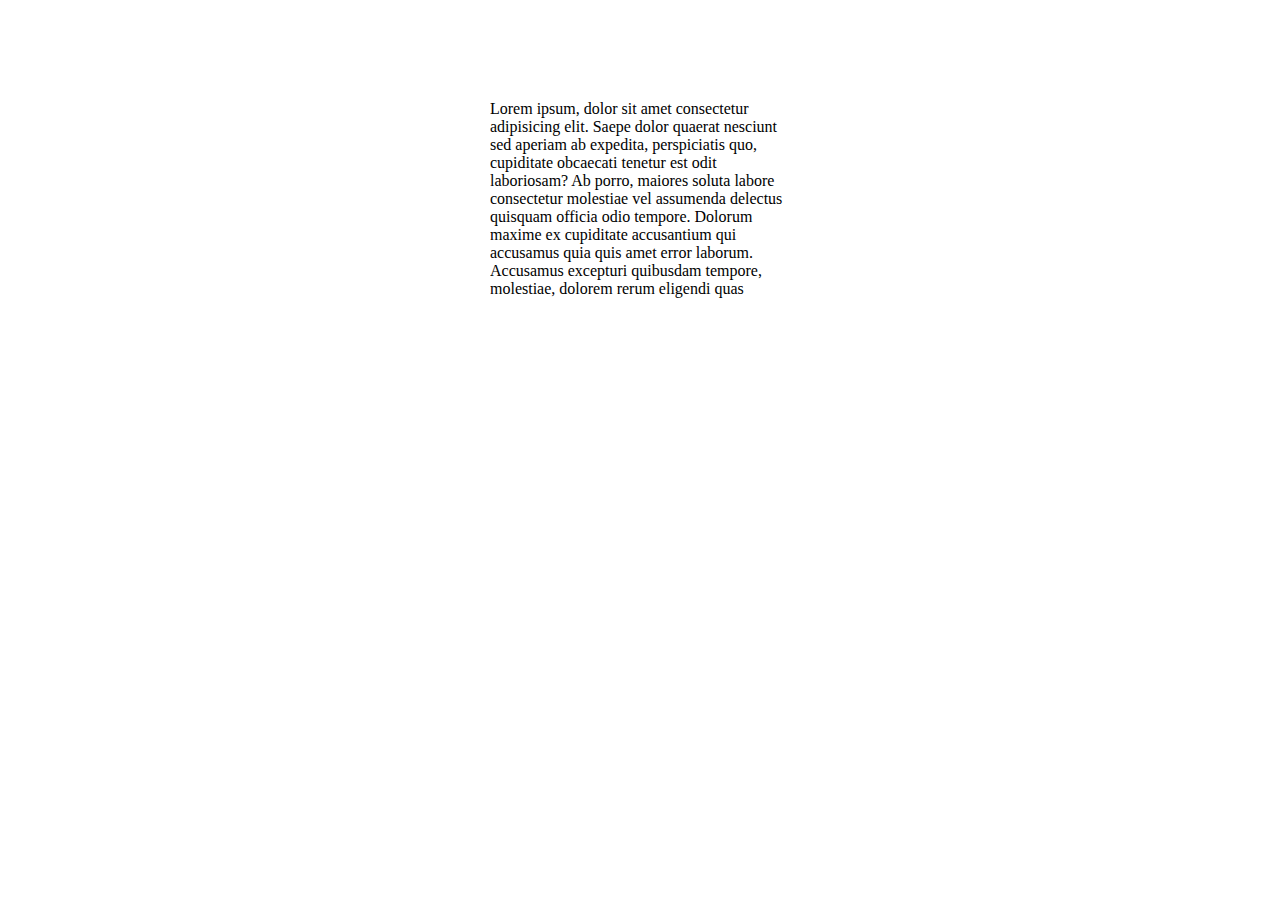
<file: overflow/index.html>
<!DOCTYPE html>
<html>
<head>
    <title>overflow css</title>
    <link rel="stylesheet" href="css/style.css">
</head>
<body>
    <div class="liton"> 
        Lorem ipsum, dolor sit amet consectetur adipisicing elit. Saepe dolor quaerat nesciunt sed aperiam ab expedita, perspiciatis quo, cupiditate obcaecati tenetur est odit 
        laboriosam? Ab porro, maiores soluta labore consectetur molestiae vel assumenda delectus quisquam officia odio tempore. Dolorum maxime ex cupiditate accusantium qui accusamus 
        quia quis amet error laborum. Accusamus excepturi quibusdam tempore, molestiae, dolorem rerum eligendi quas distinctio itaque inventore mollitia saepe optio! Quis pariatur ad 
        laborum voluptate cum in, id inventore debitis iusto! Ducimus quam, cumque dolor rem aut quod autem quas ratione, vel ut sequi omnis eos ea optio non temporibus exercitationem 
        saepe laboriosam odio voluptas fugiat. Dolores, corporis alias beatae minus suscipit culpa porro quo laboriosam. Vitae, expedita. Consequuntur quaerat dignissimos nihil aut 
        expedita enim voluptate hic nostrum, illo deserunt officia eius, voluptatibus fugit sit nam, nemo vero natus iure ea tempore? Quae exercitationem assumenda nisi possimus harum! 
        Quia eaque odio recusandae, nihil, nisi est quibusdam reprehenderit magni accusamus voluptatem pariatur facere ad, deserunt officiis omnis! Modi dolores iste quo unde, delectus 
        esse consequatur fugit, vitae, saepe adipisci minima assumenda exercitationem perspiciatis hic ex autem ullam cupiditate optio velit? Tempore neque cupiditate quo nobis quidem   
    </div>
</body>
</html>
</file>
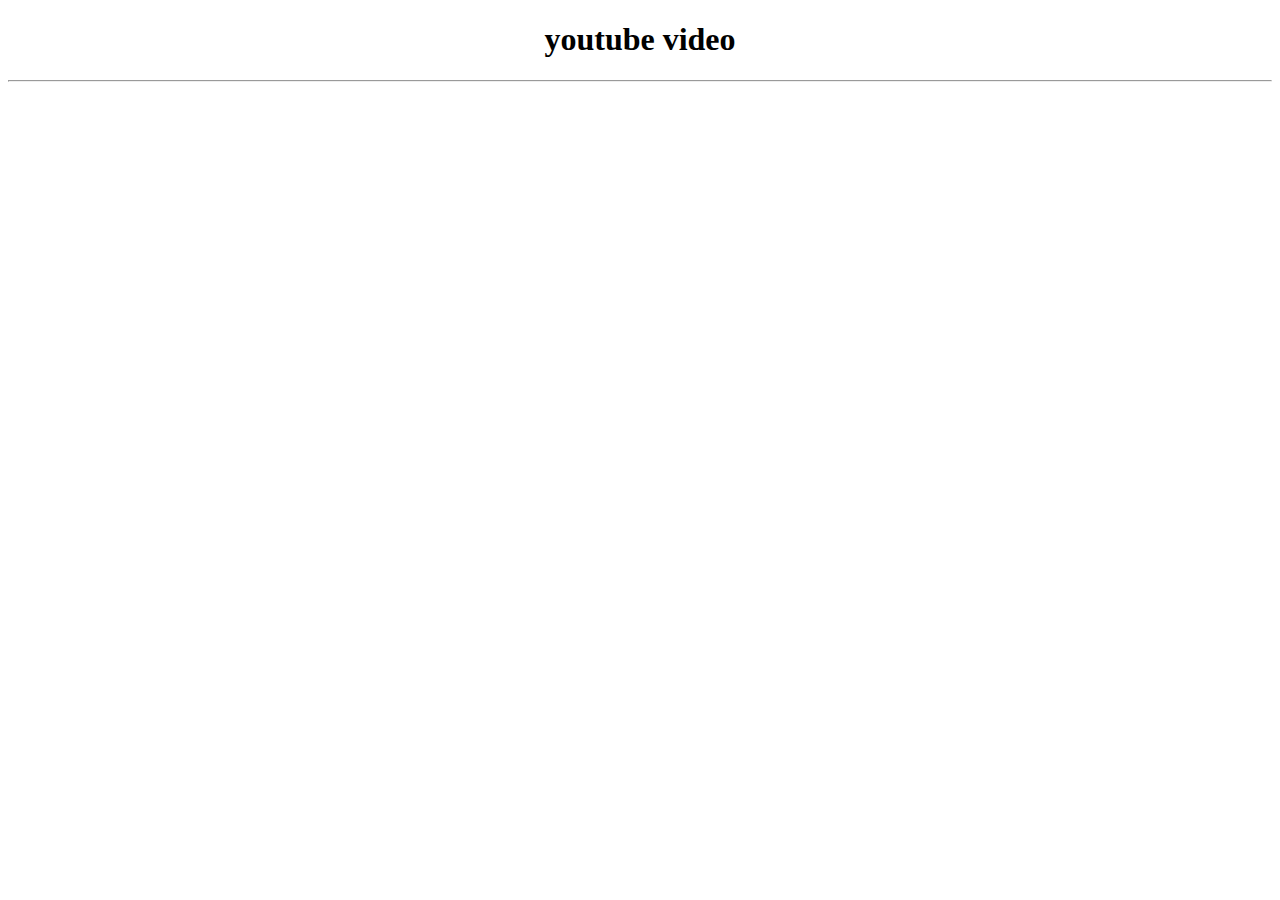
<file: addvideo.html>
<!DOCTYPE html>
<html>
    <head>
        <title>iframe html</title>
    </head>
    <body>
        <h1 align="center">youtube video</h1><hr/>
        <iframe width="560" height="315" src="https://www.youtube.com/embed/c8-4xlGHA-Q" frameborder="0" allow="accelerometer; autoplay; encrypted-media; gyroscope; picture-in-picture" allowfullscreen></iframe>
        <iframe width="560" height="315" src="https://www.youtube.com/embed/hf_F85pJKXc" frameborder="0" allow="accelerometer; autoplay; encrypted-media; gyroscope; picture-in-picture" allowfullscreen></iframe>
    </body>
</html>
</file>
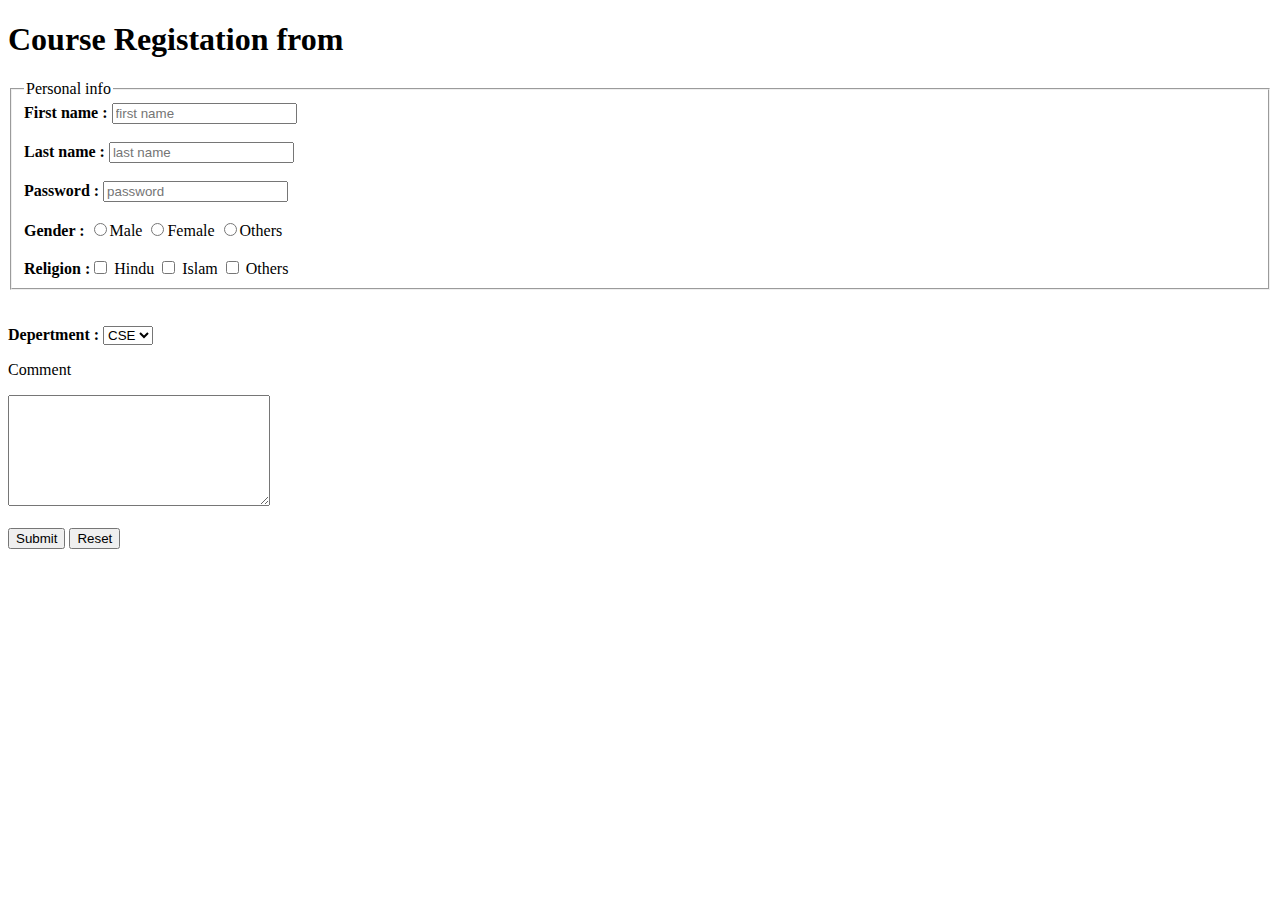
<file: from.html>
<!DOCTYPE html>
<html>
    <head>
        <title>from html</title>
    </head>
    <body>
        <h1>Course Registation from</h1>
        <form>
            <fieldset>
            <legend>Personal info</legend>   
            <b>First name :</b> <input type="text" placeholder="first name" name="textbox1" size="20"><br/><br/>
            <b>Last name :</b> <input type="text" placeholder="last name" name="textbox2"><br/><br/>
            <b>Password :</b> <input type="password" placeholder="password" name="pwd"><br/><br/>
            <b>Gender :</b> <input type="radio" name="gender" value="male">Male
                            <input type="radio" name="gender" value="female">Female
                            <input type="radio" name="gender" value="others">Others <br/><br/>
            <b>Religion :</b><input type="checkbox" name="c1" value="hindu" > Hindu   
                             <input type="checkbox" name="c2" value="islam" > Islam
                             <input type="checkbox" name="c3" value="others" > Others
            </fieldset><br/><br/>

            <b>Depertment :</b>
                <select name="depertment">
                <option>CSE</option>
                <option>EEE</option>
                <option>ME</option>
                <option>BBA</option>
            </select>
            <p>Comment</p>
            <textarea name="t1" rows="7" cols="30"> </textarea><br/><br/>

            <input type="submit" value="Submit">
            <input type="reset" value="Reset">
        </form>
    </body>
</html>
</file>
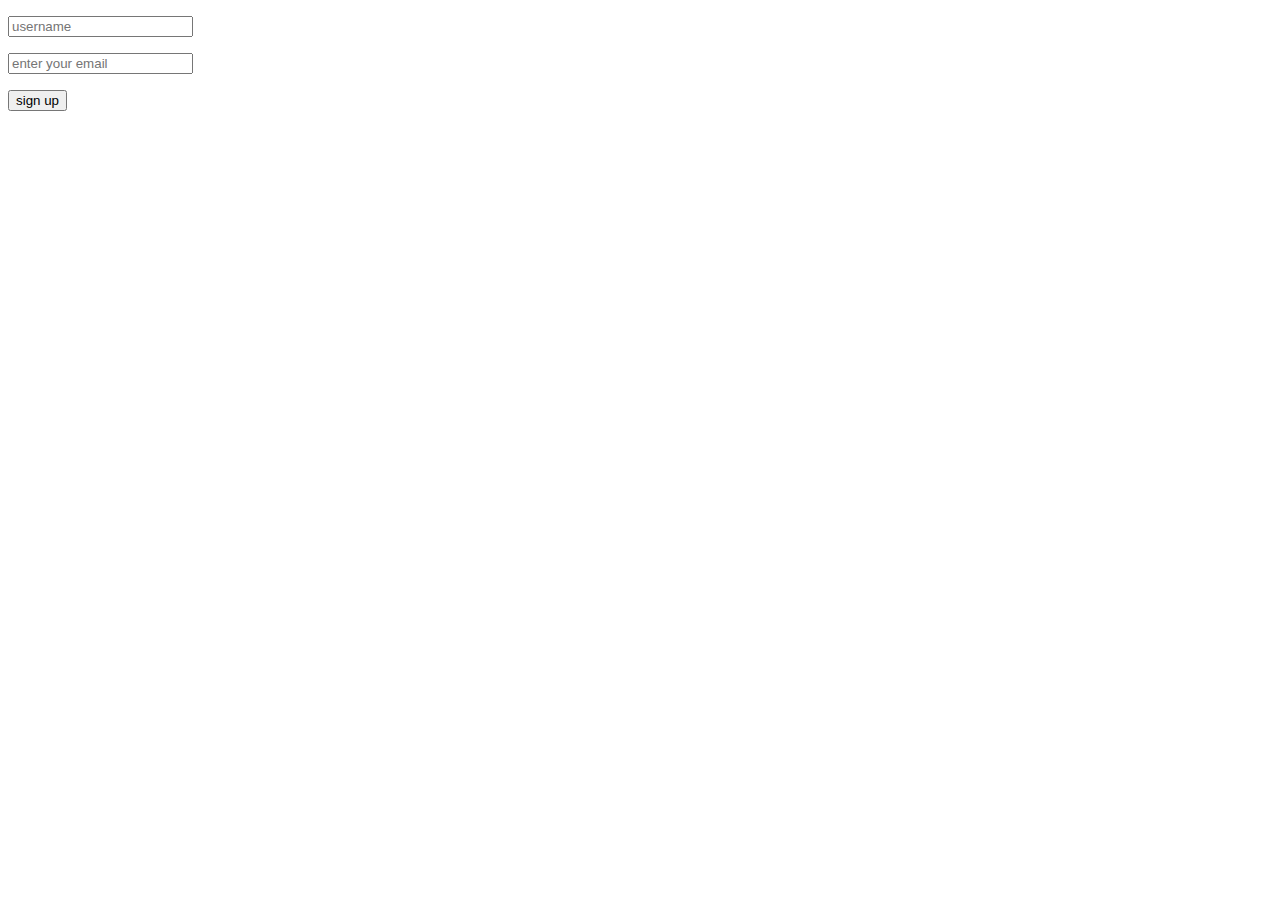
<file: from2.html>
<!DOCTYPE html>
<html>
    <head>
        <title>from for gmail</title>
    </head>
    <body>
        <form>
            <datalist id="names">
                <option value="Liton Bairaggi">Liton Bairaggi</option>
                <option value="Aloke Sarkar">Aloke Sarkar</option>
                <option value="Tara Roy">Tara Roy</option>
                <option value="Shagor Dey">Shagor Dey</option>
            </datalist>
            <p><input type="text" list="names" placeholder="username" required pattern="[a-zA-Z0-9]"></p>
            <p><input type="email" placeholder="enter your email"></p>
            <p><input type="submit" value="sign up" r></p>
        </form>
    </body>
</html>
</file>
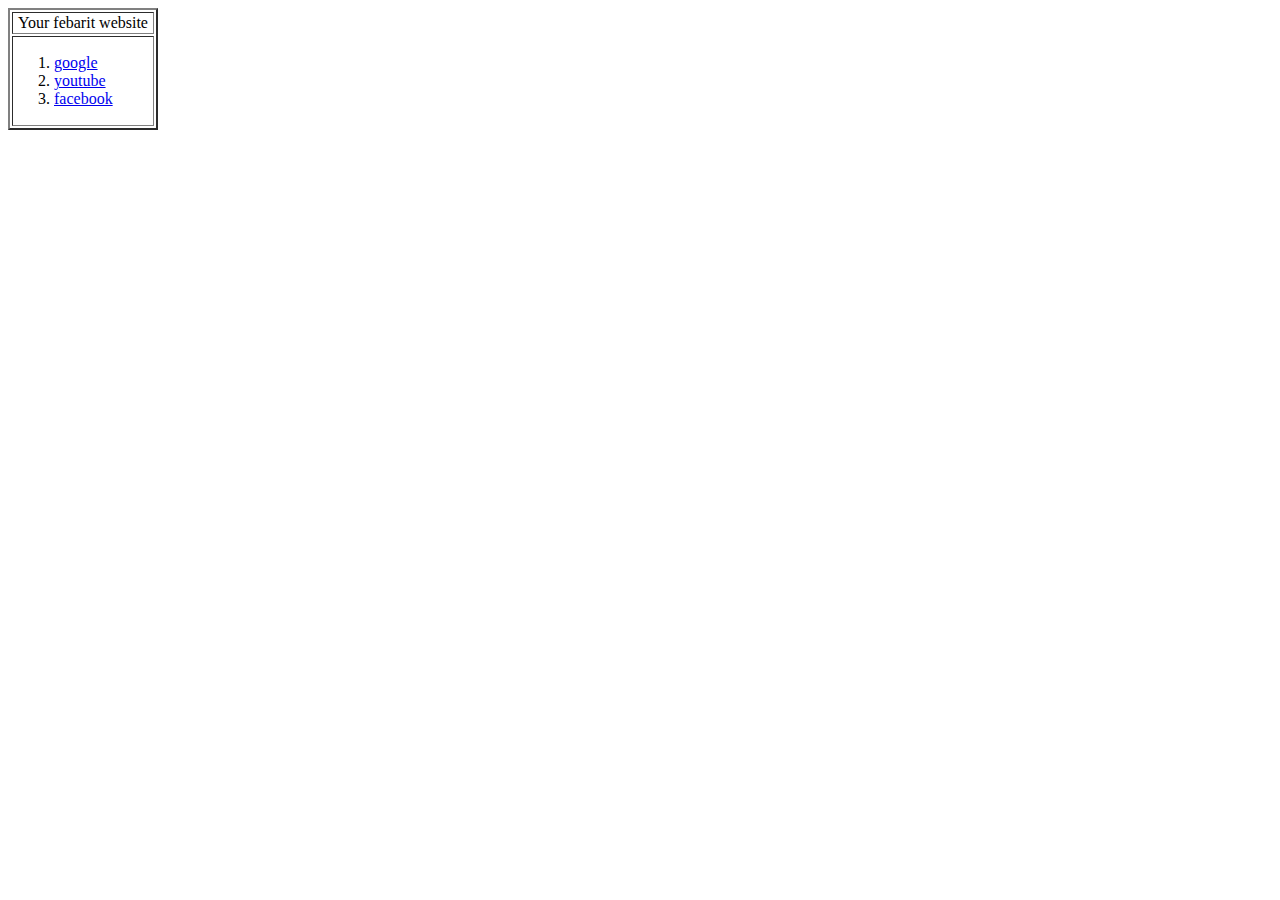
<file: hyperlink.html>
<!DOCTYPE html>
<html>
    <head>
        <title>hyperlink html</title>
    </head>
    <body>
        <table border="2" height="100" width="150">
            <tr bgcolore="green">
                <td align="center">Your febarit website</td>
            </tr>
            <tr>
                <td>
                    <ol>
                        <li><a href="https://www.google.com/" target="blank">google</a></li>
                        <li><a href="https://www.youtube.com/" target="blank">youtube</a></li>
                        <li><a href="https://www.facebook.com/" target="blank">facebook</a></li>
                    </ol>
                </td>
            </tr>
        </table>
    </body>
</html>
</file>
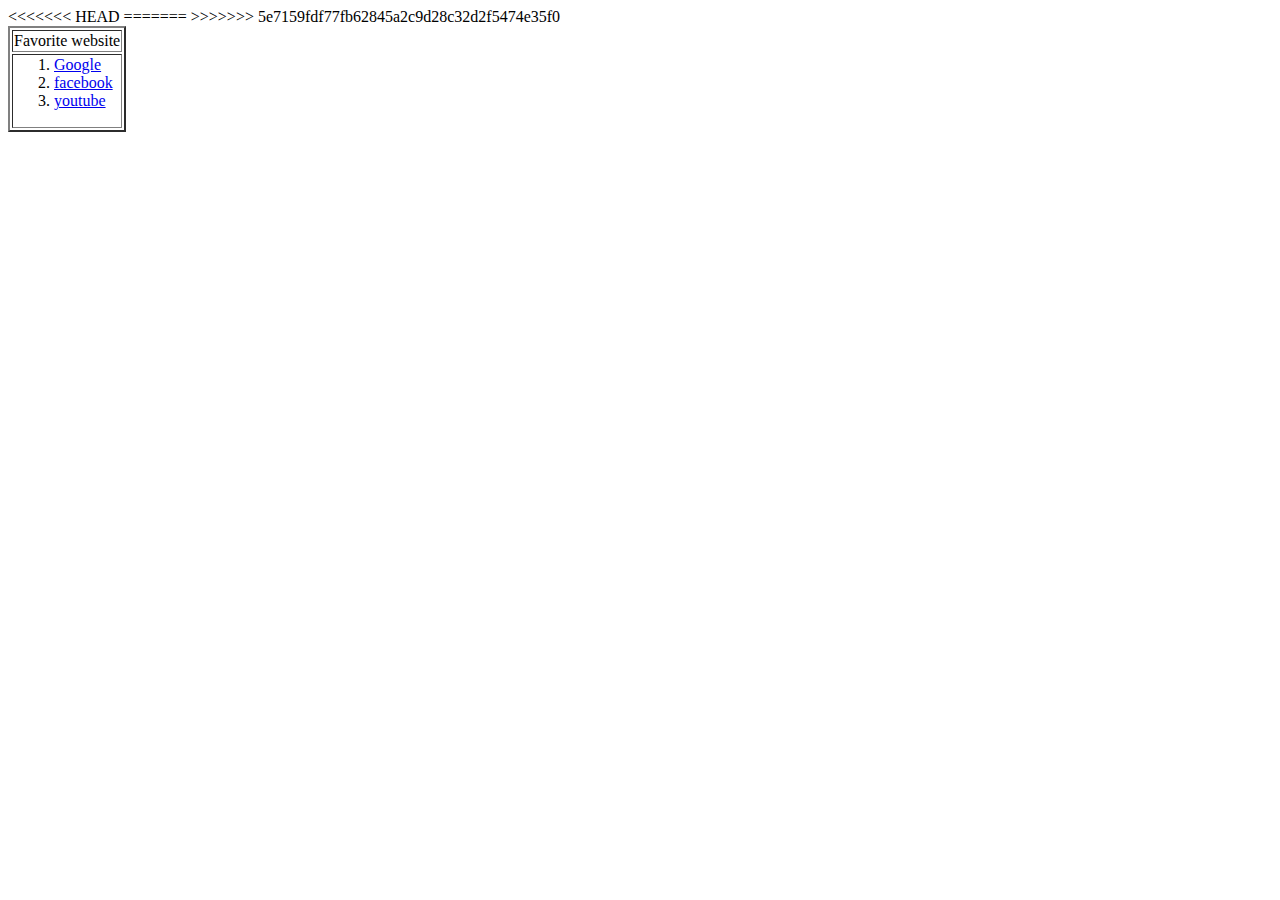
<file: newtable.html>
<!DOCTYPE htma>
<html>
<<<<<<< HEAD
    <body>        
=======
    <body>
>>>>>>> 5e7159fdf77fb62845a2c9d28c32d2f5474e35f0
        <table border="2">
            <tr border ="2">
                <td>Favorite website</td>
            </tr>
            <tr>
                <td>
                    <ol>
                        <li><a href="https://www.google.com" target="blank">Google</a></li>
                        <li><a href="https://www.facebook.com/" target="blank">facebook</a></li>
                        <li><a href="https://www.youtube.com" target="blank">youtube</a></li>
                    </ol>
                </td>
            </tr>
        </table>
    </body>
</html>
</file>
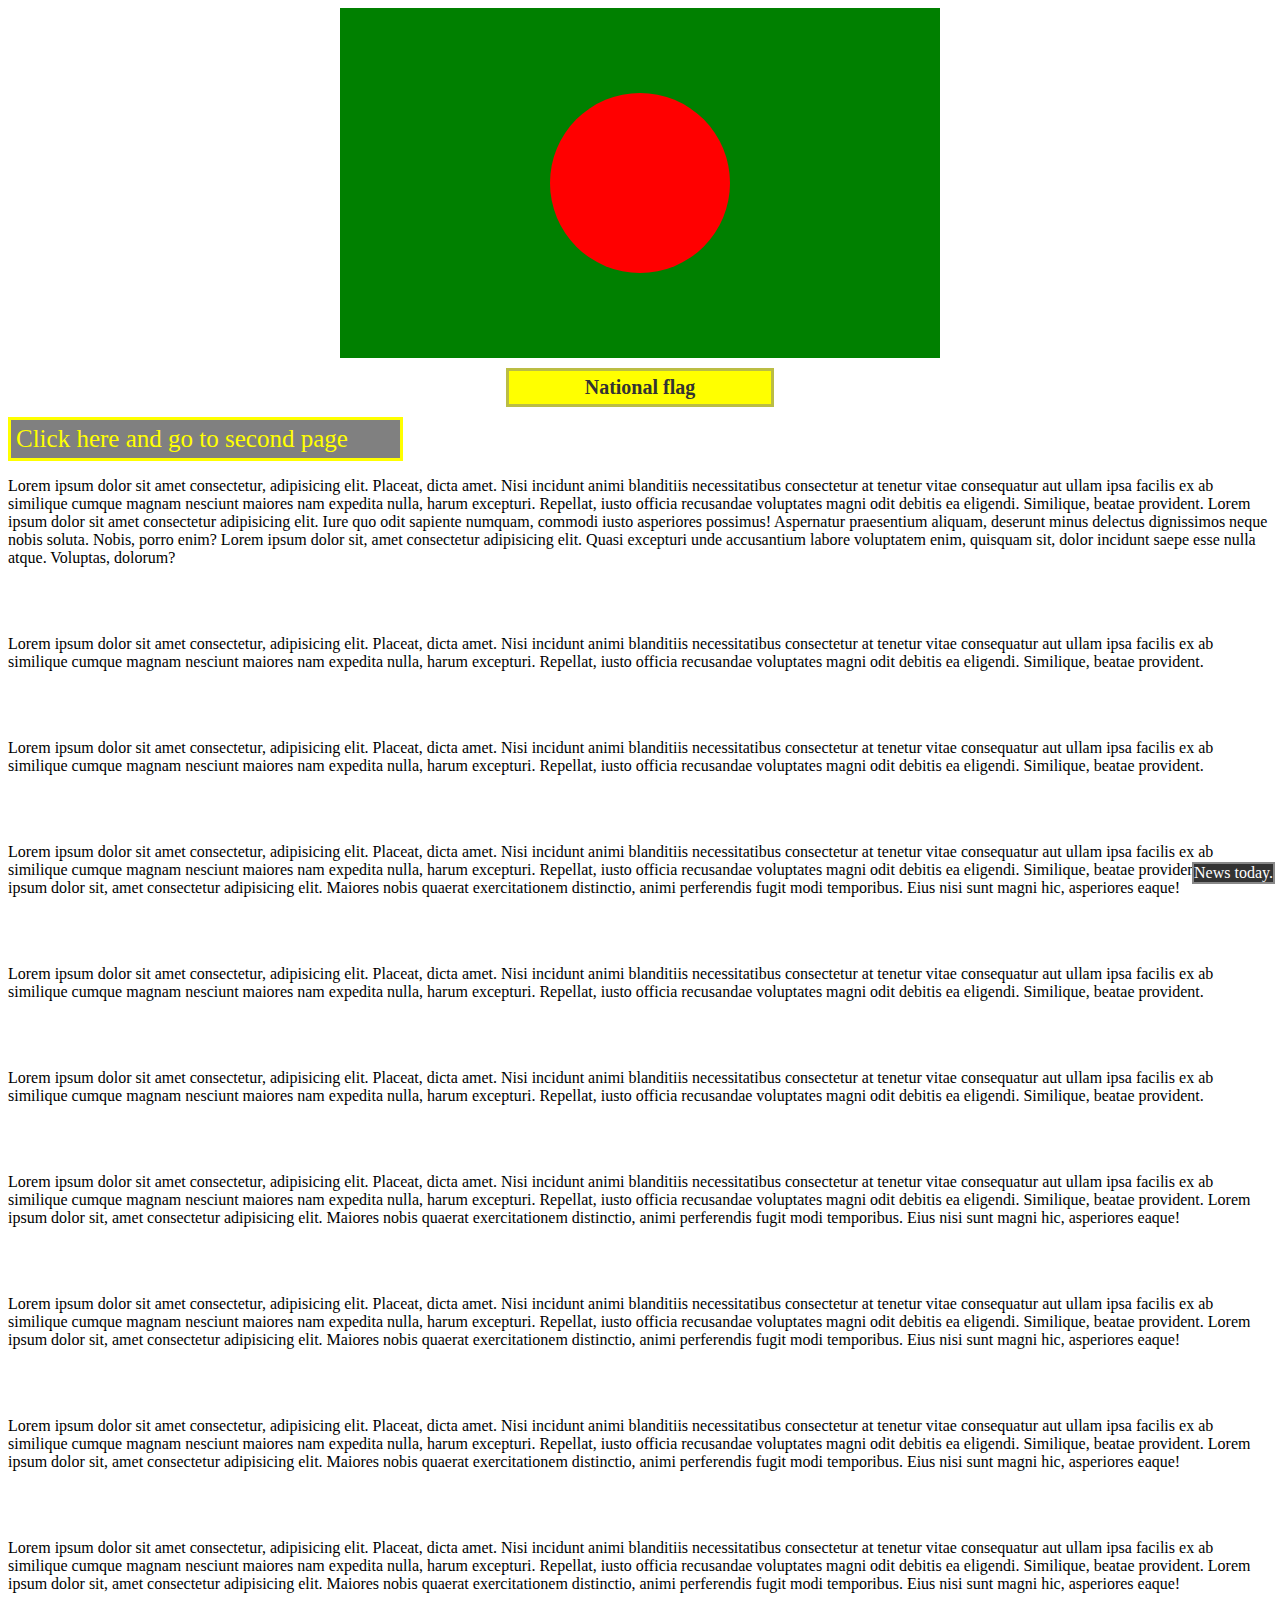
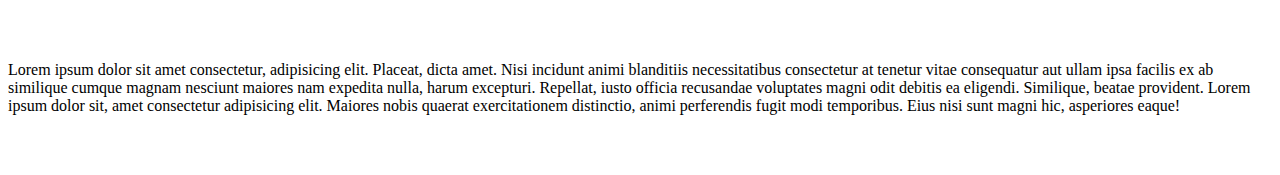
<file: position.html>
<!DOCTYPE html>
<html>
<head>
    <title>css and html</title>
    <link rel="stylesheet" href="posi_style.css">
</head>
<body>
    <div class="green-box">
        <div class="red-box">

        </div>
    </div>
    <div class="name">
        <b>National flag</b>
    </div>
    <div class="sticky">
        Click here and go to second page
    </div>
    <p>
        Lorem ipsum dolor sit amet consectetur, adipisicing elit. Placeat, dicta amet. Nisi incidunt animi blanditiis necessitatibus consectetur at tenetur vitae consequatur aut ullam ipsa facilis ex ab similique cumque magnam nesciunt maiores nam expedita nulla, harum excepturi. Repellat, iusto officia recusandae voluptates magni odit debitis ea eligendi. Similique, beatae provident.
        Lorem ipsum dolor sit amet consectetur adipisicing elit. Iure quo odit sapiente numquam, commodi iusto asperiores possimus! Aspernatur praesentium aliquam, deserunt minus delectus dignissimos neque nobis soluta. Nobis, porro enim?
        Lorem ipsum dolor sit, amet consectetur adipisicing elit. Quasi excepturi unde accusantium labore voluptatem enim, quisquam sit, dolor incidunt saepe esse nulla atque. Voluptas, dolorum?
    </p><br/><br/>
    <p>
        Lorem ipsum dolor sit amet consectetur, adipisicing elit. Placeat, dicta amet. Nisi incidunt animi blanditiis necessitatibus consectetur at tenetur vitae consequatur aut ullam ipsa facilis ex ab similique cumque magnam nesciunt maiores nam expedita nulla, harum excepturi. Repellat, iusto officia recusandae voluptates magni odit debitis ea eligendi. Similique, beatae provident.
    </p><br/><br/>
    <p>
        Lorem ipsum dolor sit amet consectetur, adipisicing elit. Placeat, dicta amet. Nisi incidunt animi blanditiis necessitatibus consectetur at tenetur vitae consequatur aut ullam ipsa facilis ex ab similique cumque magnam nesciunt maiores nam expedita nulla, harum excepturi. Repellat, iusto officia recusandae voluptates magni odit debitis ea eligendi. Similique, beatae provident.
    </p><br/><br/>
    <p>
        Lorem ipsum dolor sit amet consectetur, adipisicing elit. Placeat, dicta amet. Nisi incidunt animi blanditiis necessitatibus consectetur at tenetur vitae consequatur aut ullam ipsa facilis ex ab similique cumque magnam nesciunt maiores nam expedita nulla, harum excepturi. Repellat, iusto officia recusandae voluptates magni odit debitis ea eligendi. Similique, beatae provident.
        Lorem ipsum dolor sit, amet consectetur adipisicing elit. Maiores nobis quaerat exercitationem distinctio, animi perferendis fugit modi temporibus. Eius nisi sunt magni hic, asperiores eaque!
    </p><br/><br/>
    <p>
        Lorem ipsum dolor sit amet consectetur, adipisicing elit. Placeat, dicta amet. Nisi incidunt animi blanditiis necessitatibus consectetur at tenetur vitae consequatur aut ullam ipsa facilis ex ab similique cumque magnam nesciunt maiores nam expedita nulla, harum excepturi. Repellat, iusto officia recusandae voluptates magni odit debitis ea eligendi. Similique, beatae provident.
    </p><br/><br/>
    <p>
        Lorem ipsum dolor sit amet consectetur, adipisicing elit. Placeat, dicta amet. Nisi incidunt animi blanditiis necessitatibus consectetur at tenetur vitae consequatur aut ullam ipsa facilis ex ab similique cumque magnam nesciunt maiores nam expedita nulla, harum excepturi. Repellat, iusto officia recusandae voluptates magni odit debitis ea eligendi. Similique, beatae provident.
    </p><br/><br/>
    <p>
        Lorem ipsum dolor sit amet consectetur, adipisicing elit. Placeat, dicta amet. Nisi incidunt animi blanditiis necessitatibus consectetur at tenetur vitae consequatur aut ullam ipsa facilis ex ab similique cumque magnam nesciunt maiores nam expedita nulla, harum excepturi. Repellat, iusto officia recusandae voluptates magni odit debitis ea eligendi. Similique, beatae provident.
        Lorem ipsum dolor sit, amet consectetur adipisicing elit. Maiores nobis quaerat exercitationem distinctio, animi perferendis fugit modi temporibus. Eius nisi sunt magni hic, asperiores eaque!
    </p><br/><br/>
    <p>
        Lorem ipsum dolor sit amet consectetur, adipisicing elit. Placeat, dicta amet. Nisi incidunt animi blanditiis necessitatibus consectetur at tenetur vitae consequatur aut ullam ipsa facilis ex ab similique cumque magnam nesciunt maiores nam expedita nulla, harum excepturi. Repellat, iusto officia recusandae voluptates magni odit debitis ea eligendi. Similique, beatae provident.
        Lorem ipsum dolor sit, amet consectetur adipisicing elit. Maiores nobis quaerat exercitationem distinctio, animi perferendis fugit modi temporibus. Eius nisi sunt magni hic, asperiores eaque!
    </p><br/><br/>
    <p>
        Lorem ipsum dolor sit amet consectetur, adipisicing elit. Placeat, dicta amet. Nisi incidunt animi blanditiis necessitatibus consectetur at tenetur vitae consequatur aut ullam ipsa facilis ex ab similique cumque magnam nesciunt maiores nam expedita nulla, harum excepturi. Repellat, iusto officia recusandae voluptates magni odit debitis ea eligendi. Similique, beatae provident.
        Lorem ipsum dolor sit, amet consectetur adipisicing elit. Maiores nobis quaerat exercitationem distinctio, animi perferendis fugit modi temporibus. Eius nisi sunt magni hic, asperiores eaque!
    </p><br/><br/>
    <p>
        Lorem ipsum dolor sit amet consectetur, adipisicing elit. Placeat, dicta amet. Nisi incidunt animi blanditiis necessitatibus consectetur at tenetur vitae consequatur aut ullam ipsa facilis ex ab similique cumque magnam nesciunt maiores nam expedita nulla, harum excepturi. Repellat, iusto officia recusandae voluptates magni odit debitis ea eligendi. Similique, beatae provident.
        Lorem ipsum dolor sit, amet consectetur adipisicing elit. Maiores nobis quaerat exercitationem distinctio, animi perferendis fugit modi temporibus. Eius nisi sunt magni hic, asperiores eaque!
    </p><br/><br/>
    <p>
        Lorem ipsum dolor sit amet consectetur, adipisicing elit. Placeat, dicta amet. Nisi incidunt animi blanditiis necessitatibus consectetur at tenetur vitae consequatur aut ullam ipsa facilis ex ab similique cumque magnam nesciunt maiores nam expedita nulla, harum excepturi. Repellat, iusto officia recusandae voluptates magni odit debitis ea eligendi. Similique, beatae provident.
        Lorem ipsum dolor sit, amet consectetur adipisicing elit. Maiores nobis quaerat exercitationem distinctio, animi perferendis fugit modi temporibus. Eius nisi sunt magni hic, asperiores eaque!
    </p><br/><br/>
    <p class="news">
        News today.
    </p>
</body>
</html>
</file>
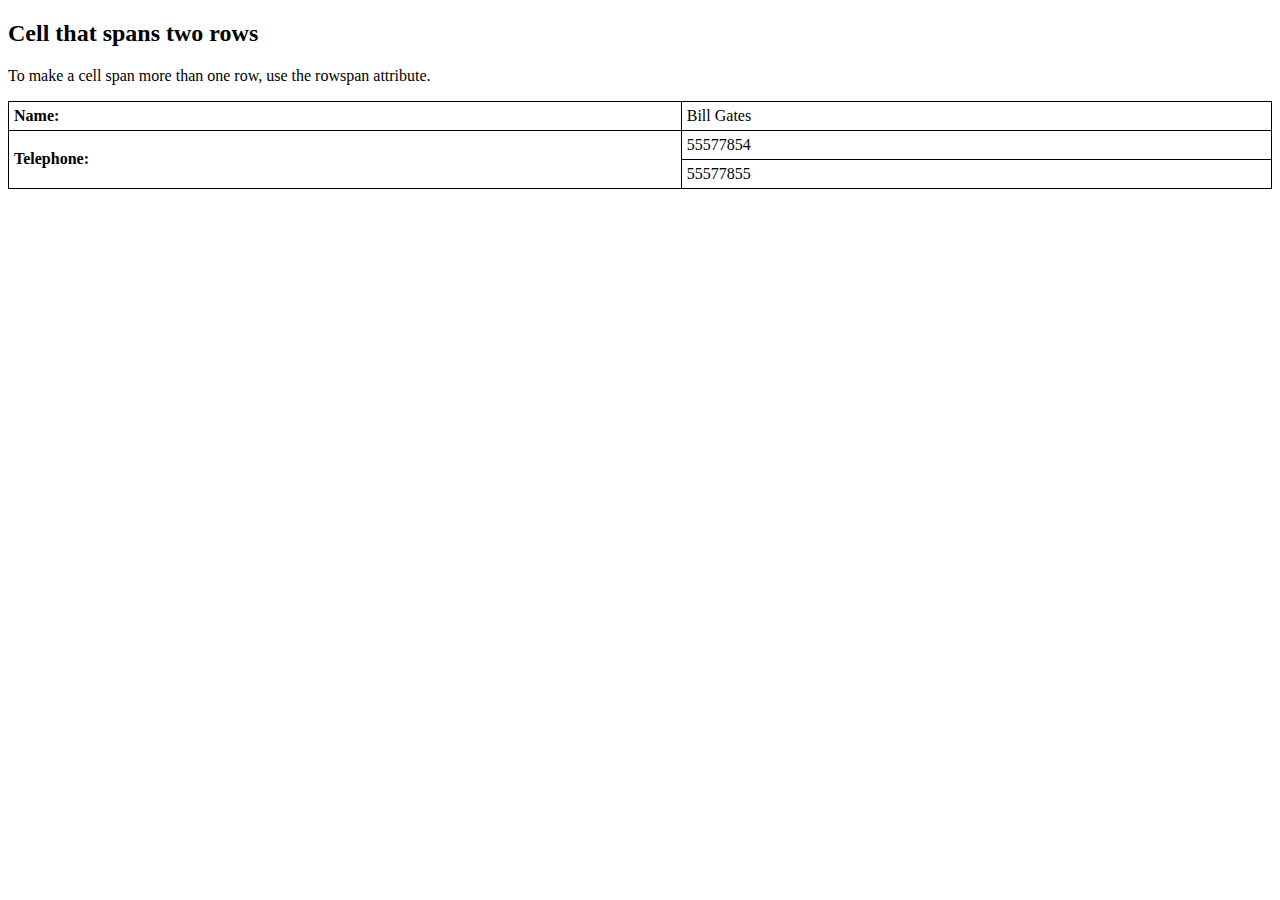
<file: table.html>
<!DOCTYPE html>
<html>
<head>
<style>
table, th, td {
  border: 1px solid black;
  border-collapse: collapse;
}
th, td {
  padding: 5px;
  text-align: left;    
}
</style>
</head>
<body>

<h2>Cell that spans two rows</h2>
<p>To make a cell span more than one row, use the rowspan attribute.</p>

<table style="width:100%">
  <tr>
    <th>Name:</th>
    <td>Bill Gates</td>
  </tr>
  <tr>
    <th rowspan="2">Telephone:</th>
    <td>55577854</td>
  </tr>
  <tr>
    <td>55577855</td>
  </tr>
</table>

</body>
</html>
</file>
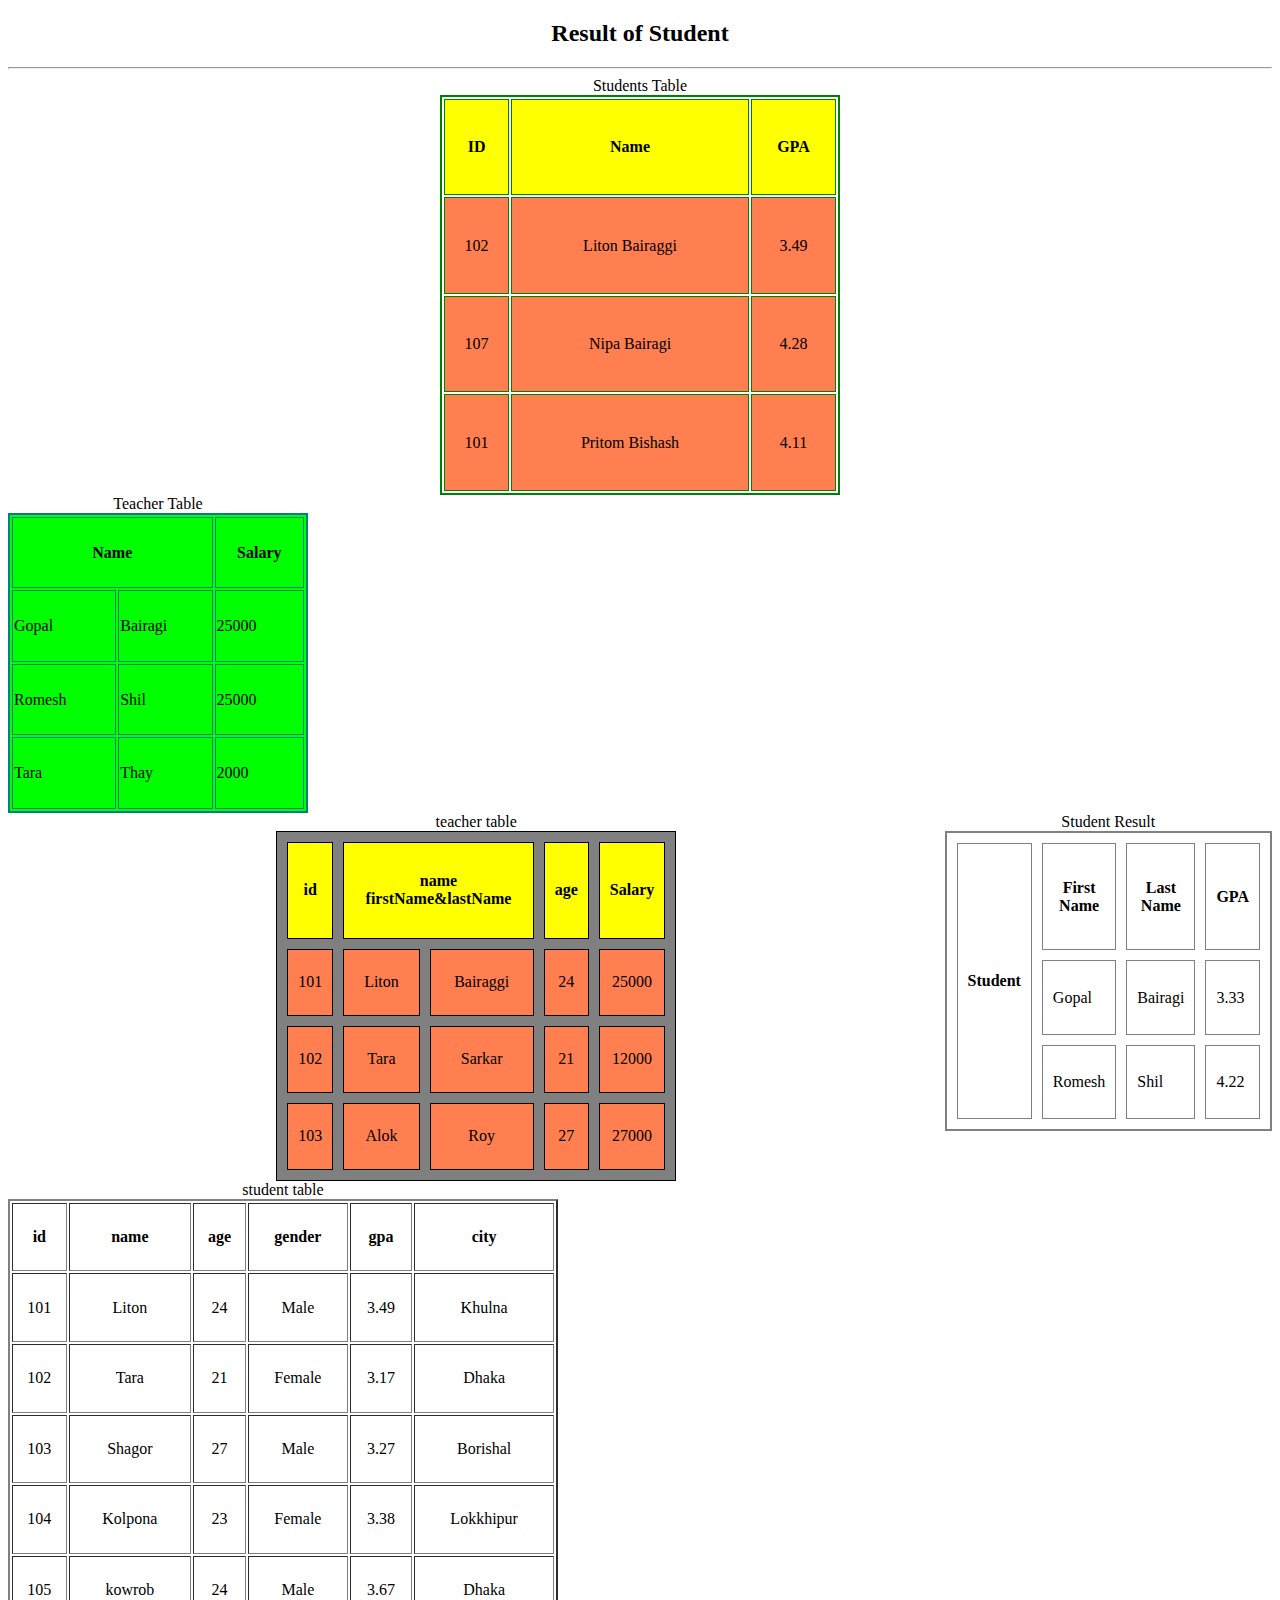
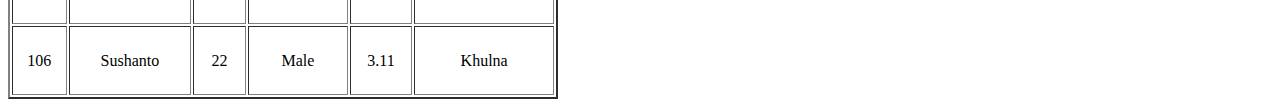
<file: table2.html>
<!DOCTYPE html>
<html>
    <head>
        <title>table html</title>
        <body>
            <h2 align="center">Result of Student</h2><hr/>

            <table border="2" bordercolor="green" height="400" width ="400"align="center">
                <caption>Students Table</caption>
                <tr bgcolor ="Yellow">
                    <th>ID</th>
                    <th>Name</th>
                    <th>GPA</th>
                </tr>
                <tr align="center" bgcolor ="coral">
                    <td>102</td>
                    <td>Liton Bairaggi</td>
                    <td>3.49</td>
                </tr>
                <tr align="center" bgcolor ="coral">
                    <td>107</td>
                    <td>Nipa Bairagi</td>
                    <td>4.28</td>
                </tr>
                <tr align="center" bgcolor ="coral">
                    <td>101</td>
                    <td>Pritom Bishash</td>
                    <td>4.11</td>
                </tr>
            </table>
            <table bgcolor="lime" border="2" bordercolor="teal" height="300" width ="300">
                <caption>Teacher Table</caption>
                <tr>
                    <th colspan="2">Name</th>
                    <th>Salary</th>
                </tr>
                <tr>
                    <td>Gopal</td>
                    <td>Bairagi</td>
                    <td>25000</td>
                </tr>
                <tr>
                    <td>Romesh</td>
                    <td>Shil</td>
                    <td>25000</td>
                </tr>
                <tr>
                    <td>Tara</td>
                    <td>Thay</td>
                    <td>2000</td>
                </tr>
                <table border="2" bordercolor="Gray" height="300" width ="300" align="right" cellspacing="10" cellpadding ="10">
                    <caption>Student Result</caption>
                    <tr>
                        <th rowspan="3">Student</th>
                        <th>First Name</th>
                        <th>Last Name</th>
                        <th>GPA</th>
                    </tr>
                    <tr>
                        <td>Gopal</td>
                        <td>Bairagi</td>
                        <td>3.33</td>
                    </tr>
                    <tr>
                        <td>Romesh</td>
                        <td>Shil</td>
                        <td>4.22</td>
                    </tr>
            </table>
            <table bgcolor="Gray" border="1" bordercolor="black" height="350" width="400" align="center" cellspacing="10" cellpadding="10">
                <caption>teacher table</caption>
                <tr align="center" bgcolor="Yellow">
                    <th>id</th>
                    <th colspan="2">name firstName&lastName</th>
                    <th>age</th>
                    <th>Salary</th>
                </tr>
                <tr align="center" bgcolor="coral">
                    <td>101</td>
                    <td>Liton</td>
                    <td>Bairaggi</td>
                    <td>24</td>
                    <td>25000</td>
                </tr>
                <tr align="center" bgcolor="coral">
                    <td>102</td>
                    <td>Tara</td>
                    <td>Sarkar</td>
                    <td>21</td>
                    <td>12000</td>
                </tr>
                <tr align="center" bgcolor="coral">
                    <td>103</td>
                    <td>Alok</td>
                    <td>Roy</td>
                    <td>27</td>
                    <td>27000</td>
                </tr>
            </table> 
            <table border="2" height="500" width="550">
                <caption>student table</caption>
                <tr bgcolore="green">
                    <th align="center">id</th>
                    <th align="center">name</th>
                    <th align="center">age</th>
                    <th align="center">gender</th>
                    <th align="center">gpa</th>
                    <th align="center">city</th>
                </tr>
                <tr>
                    <td  align="center">101</td>
                    <td  align="center">Liton</td>
                    <td  align="center">24</td>
                    <td  align="center">Male</td>
                    <td  align="center">3.49</td>
                    <td  align="center">Khulna</td>
                </tr>
                <tr>
                    <td  align="center">102</td>
                    <td  align="center">Tara</td>
                    <td  align="center">21</td>
                    <td  align="center">Female</td>
                    <td  align="center">3.17</td>
                    <td  align="center">Dhaka</td>
                </tr>
                <tr>
                    <td  align="center">103</td>
                    <td  align="center">Shagor</td>
                    <td  align="center">27</td>
                    <td  align="center">Male</td>
                    <td  align="center">3.27</td>
                    <td  align="center">Borishal</td>
                </tr>
                <tr>
                    <td  align="center">104</td>
                    <td  align="center">Kolpona</td>
                    <td  align="center">23</td>
                    <td  align="center">Female</td>
                    <td  align="center">3.38</td>
                    <td  align="center">Lokkhipur</td>
                </tr>
                <tr>
                    <td  align="center">105</td>
                    <td  align="center">kowrob</td>
                    <td  align="center">24</td>
                    <td  align="center">Male</td>
                    <td  align="center">3.67</td>
                    <td  align="center">Dhaka</td>
                    <tr>
                        <td  align="center">106</td>
                        <td  align="center">Sushanto</td>
                        <td  align="center">22</td>
                        <td  align="center">Male</td>
                        <td  align="center">3.11</td>
                        <td  align="center">Khulna</td>
                    </tr>
                </tr>
            </table>                      
        </body>
    </head>
</html>
</file>
<file: overflow/css/style.css>
.liton{
    width: 300px;
    height: 200px;
    /* border: 3px solid rgb(64, 67, 233); */
    overflow: auto;
    /* overflow: hidden; */
    /* overflow: scroll; */
    margin: auto;
    margin-top: 100px;
}
</file>
<file: posi_style.css>
.green-box{
    width: 600px;
    height: 350px;
    background: green;
    margin: 0 auto;
    position: relative;   
}
.red-box{
    width: 180px;
    height: 180px;
    background: red;
    position: absolute;
    top: 0;
    right: 0;
    bottom: 0;
    left: 0;
    margin: auto;
    border-radius: 50%;
}
.name{
    border: 3px solid #bbbd44;
    width: 20%;
    margin: auto;
    padding: 5px;
    margin-top: 10px;
    text-align: center;
    top: 20px;
    background: #ffff00;
    color: #333;
    font-size: 20px;
}
.news{
    border: 2px solid #888888;
    right: 5px;
    bottom: 0;
    position: fixed;
    background: #333;
    color: #ffffff;
}
.sticky{
    border: 3px solid #ffff00;
    width: 30%;
    padding: 5px;
    position: sticky;
    background: #808080;
    margin-top: 10px;
    top: 0;
    color: #ffff00;
    font-size: 25px;
}
</file>
